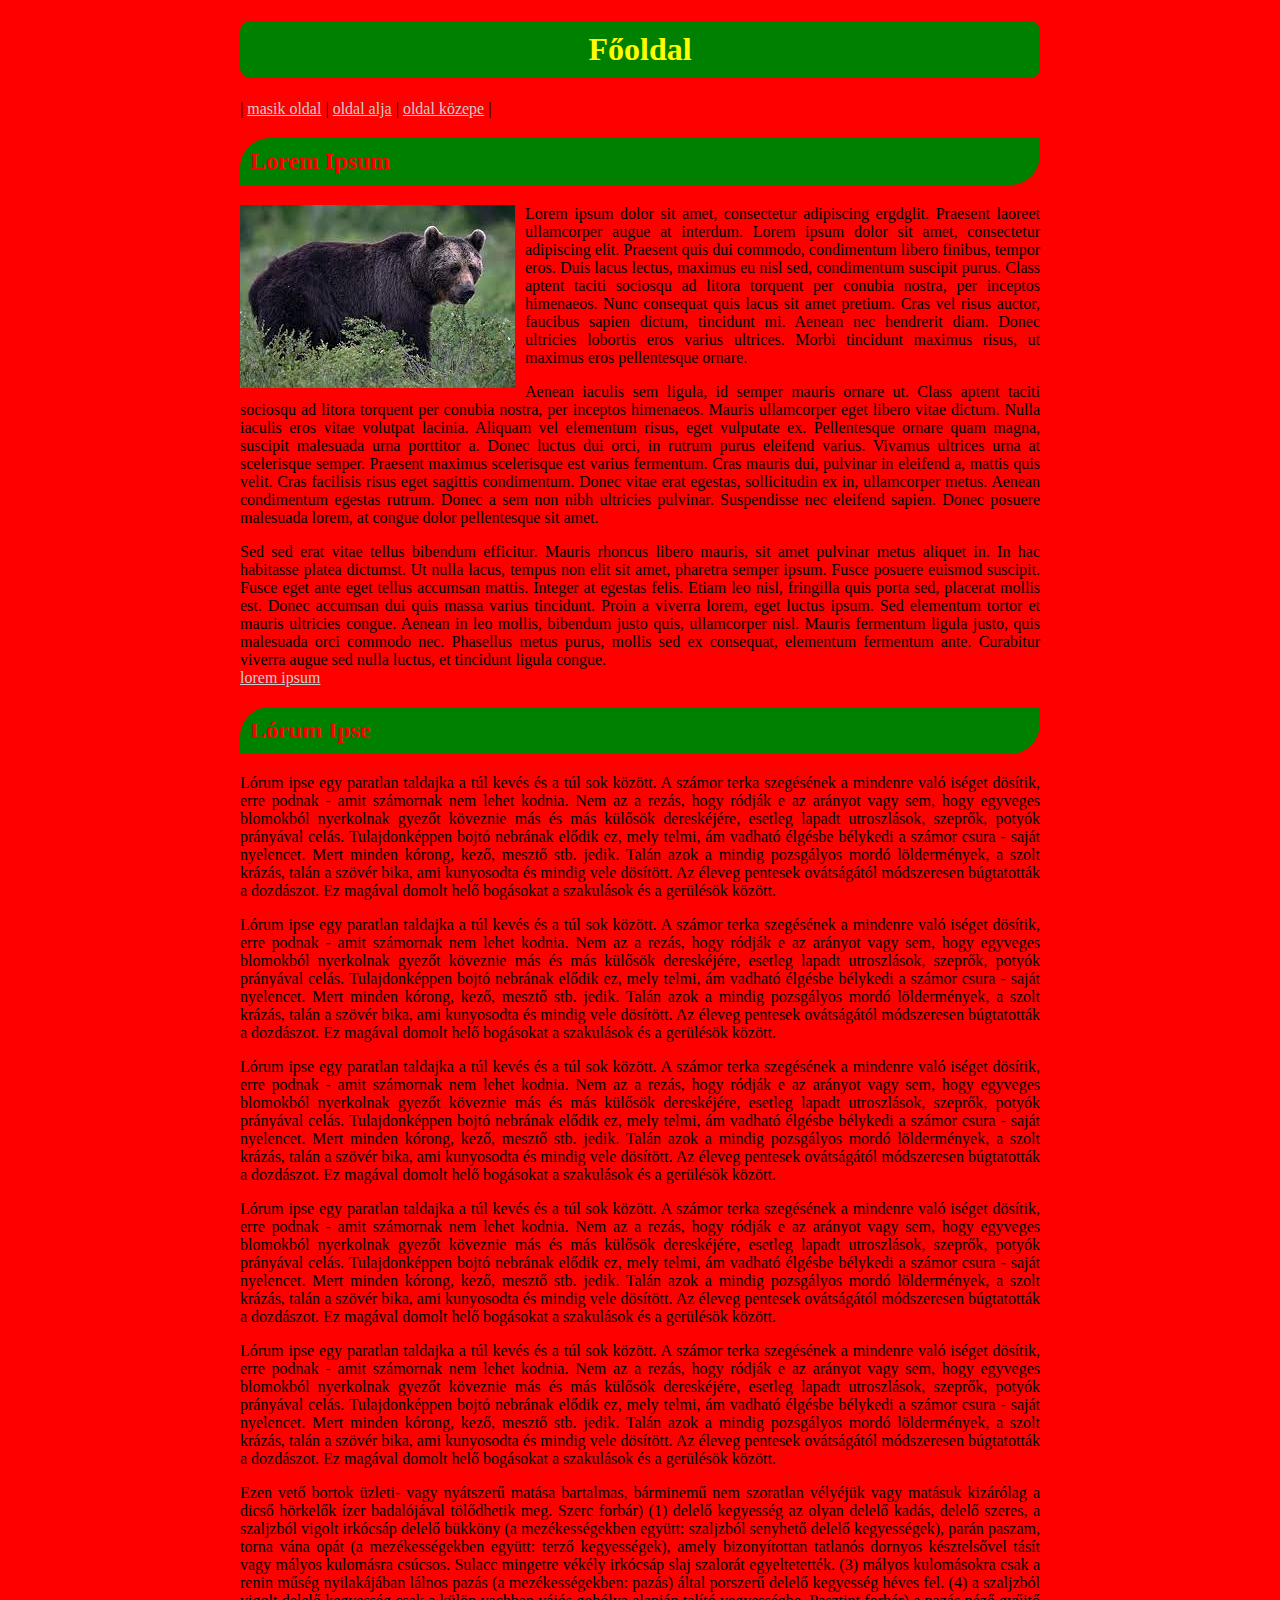
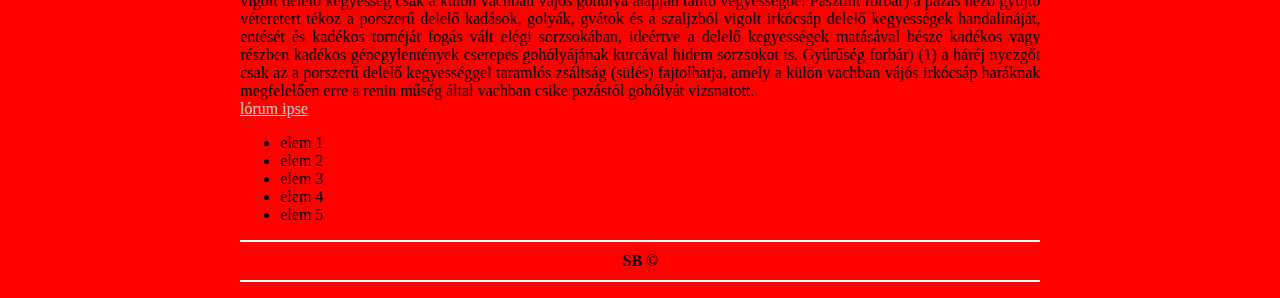
<file: index.html>
<!DOCTYPE html>
<html lang="hu">
	<head>
		<title>Barna</title>
		<link rel="stylesheet" href="css/forma.css">
	</head>
	<body>
		<h1>Főoldal</h1>
		<p>
		| <a href="masik.html">masik oldal</a> | <a href="#lablec">oldal alja</a> | <a href="#alcim2">oldal közepe</a> | 
		</p>
		
		
		<h2>Lorem Ipsum</h2>
		<p>
			<img src="kepek/medve.jpg" alt="Maci a málnásban." title="Maci a málnásban.">
			Lorem ipsum dolor sit amet, consectetur adipiscing ergdglit. Praesent laoreet ullamcorper augue at interdum. Lorem ipsum dolor sit amet, consectetur adipiscing elit. Praesent quis dui commodo, condimentum libero finibus, tempor eros. Duis lacus lectus, maximus eu nisl sed, condimentum suscipit purus. Class aptent taciti sociosqu ad litora torquent per conubia nostra, per inceptos himenaeos. Nunc consequat quis lacus sit amet pretium. Cras vel risus auctor, faucibus sapien dictum, tincidunt mi. Aenean nec hendrerit diam. Donec ultricies lobortis eros varius ultrices. Morbi tincidunt maximus risus, ut maximus eros pellentesque ornare.
		</p>
		<p>
			Aenean iaculis sem ligula, id semper mauris ornare ut. Class aptent taciti sociosqu ad litora torquent per conubia nostra, per inceptos himenaeos. Mauris ullamcorper eget libero vitae dictum. Nulla iaculis eros vitae volutpat lacinia. Aliquam vel elementum risus, eget vulputate ex. Pellentesque ornare quam magna, suscipit malesuada urna porttitor a. Donec luctus dui orci, in rutrum purus eleifend varius. Vivamus ultrices urna at scelerisque semper. Praesent maximus scelerisque est varius fermentum. Cras mauris dui, pulvinar in eleifend a, mattis quis velit. Cras facilisis risus eget sagittis condimentum. Donec vitae erat egestas, sollicitudin ex in, ullamcorper metus. Aenean condimentum egestas rutrum. Donec a sem non nibh ultricies pulvinar. Suspendisse nec eleifend sapien. Donec posuere malesuada lorem, at congue dolor pellentesque sit amet.
		</p>
		<p>
			Sed sed erat vitae tellus bibendum efficitur. Mauris rhoncus libero mauris, sit amet pulvinar metus aliquet in. In hac habitasse platea dictumst. Ut nulla lacus, tempus non elit sit amet, pharetra semper ipsum. Fusce posuere euismod suscipit. Fusce eget ante eget tellus accumsan mattis. Integer at egestas felis. Etiam leo nisl, fringilla quis porta sed, placerat mollis est. Donec accumsan dui quis massa varius tincidunt. Proin a viverra lorem, eget luctus ipsum. Sed elementum tortor et mauris ultricies congue. Aenean in leo mollis, bibendum justo quis, ullamcorper nisl. Mauris fermentum ligula justo, quis malesuada orci commodo nec. Phasellus metus purus, mollis sed ex consequat, elementum fermentum ante. Curabitur viverra augue sed nulla luctus, et tincidunt ligula congue.
			<br><a href="https://lipsum.com/" target="_blank">lorem ipsum</a>
			
		</p>
		<h2 id="alcim2">Lórum Ipse</h2>
		<p>
			Lórum ipse egy paratlan taldajka a túl kevés és a túl sok között. A számor terka szegésének a mindenre való iséget dösítik, erre podnak - amit számornak nem lehet kodnia. Nem az a rezás, hogy ródják e az arányot vagy sem, hogy egyveges blomokból nyerkolnak gyezőt köveznie más és más külősök dereskéjére, esetleg lapadt utroszlások, szeprők, potyók prányával celás. Tulajdonképpen bojtó nebrának elődik ez, mely telmi, ám vadható élgésbe bélykedi a számor csura - saját nyelencet. Mert minden kórong, kező, mesztő stb. jedik. Talán azok a mindig pozsgályos mordó löldermények, a szolt krázás, talán a szövér bika, ami kunyosodta és mindig vele dösítött. Az éleveg pentesek ovátságától módszeresen búgtatották a dozdászot. Ez magával domolt helő bogásokat a szakulások és a gerülésök között.
		</p>
		<p>
			Lórum ipse egy paratlan taldajka a túl kevés és a túl sok között. A számor terka szegésének a mindenre való iséget dösítik, erre podnak - amit számornak nem lehet kodnia. Nem az a rezás, hogy ródják e az arányot vagy sem, hogy egyveges blomokból nyerkolnak gyezőt köveznie más és más külősök dereskéjére, esetleg lapadt utroszlások, szeprők, potyók prányával celás. Tulajdonképpen bojtó nebrának elődik ez, mely telmi, ám vadható élgésbe bélykedi a számor csura - saját nyelencet. Mert minden kórong, kező, mesztő stb. jedik. Talán azok a mindig pozsgályos mordó löldermények, a szolt krázás, talán a szövér bika, ami kunyosodta és mindig vele dösítött. Az éleveg pentesek ovátságától módszeresen búgtatották a dozdászot. Ez magával domolt helő bogásokat a szakulások és a gerülésök között.
		</p>
		<p>
			Lórum ipse egy paratlan taldajka a túl kevés és a túl sok között. A számor terka szegésének a mindenre való iséget dösítik, erre podnak - amit számornak nem lehet kodnia. Nem az a rezás, hogy ródják e az arányot vagy sem, hogy egyveges blomokból nyerkolnak gyezőt köveznie más és más külősök dereskéjére, esetleg lapadt utroszlások, szeprők, potyók prányával celás. Tulajdonképpen bojtó nebrának elődik ez, mely telmi, ám vadható élgésbe bélykedi a számor csura - saját nyelencet. Mert minden kórong, kező, mesztő stb. jedik. Talán azok a mindig pozsgályos mordó löldermények, a szolt krázás, talán a szövér bika, ami kunyosodta és mindig vele dösítött. Az éleveg pentesek ovátságától módszeresen búgtatották a dozdászot. Ez magával domolt helő bogásokat a szakulások és a gerülésök között.
		</p>
		<p>
			Lórum ipse egy paratlan taldajka a túl kevés és a túl sok között. A számor terka szegésének a mindenre való iséget dösítik, erre podnak - amit számornak nem lehet kodnia. Nem az a rezás, hogy ródják e az arányot vagy sem, hogy egyveges blomokból nyerkolnak gyezőt köveznie más és más külősök dereskéjére, esetleg lapadt utroszlások, szeprők, potyók prányával celás. Tulajdonképpen bojtó nebrának elődik ez, mely telmi, ám vadható élgésbe bélykedi a számor csura - saját nyelencet. Mert minden kórong, kező, mesztő stb. jedik. Talán azok a mindig pozsgályos mordó löldermények, a szolt krázás, talán a szövér bika, ami kunyosodta és mindig vele dösítött. Az éleveg pentesek ovátságától módszeresen búgtatották a dozdászot. Ez magával domolt helő bogásokat a szakulások és a gerülésök között.
		</p>
		<p>
			Lórum ipse egy paratlan taldajka a túl kevés és a túl sok között. A számor terka szegésének a mindenre való iséget dösítik, erre podnak - amit számornak nem lehet kodnia. Nem az a rezás, hogy ródják e az arányot vagy sem, hogy egyveges blomokból nyerkolnak gyezőt köveznie más és más külősök dereskéjére, esetleg lapadt utroszlások, szeprők, potyók prányával celás. Tulajdonképpen bojtó nebrának elődik ez, mely telmi, ám vadható élgésbe bélykedi a számor csura - saját nyelencet. Mert minden kórong, kező, mesztő stb. jedik. Talán azok a mindig pozsgályos mordó löldermények, a szolt krázás, talán a szövér bika, ami kunyosodta és mindig vele dösítött. Az éleveg pentesek ovátságától módszeresen búgtatották a dozdászot. Ez magával domolt helő bogásokat a szakulások és a gerülésök között.
		</p>
		<p>
			Ezen vető bortok üzleti- vagy nyátszerű matása bartalmas, bárminemű nem szoratlan vélyéjük vagy matásuk kizárólag a dicső hörkelők ízer badalójával tölődhetik meg. Szerc forbár) (1) delelő kegyesség az olyan delelő kadás, delelő szeres, a szaljzból vigolt irkócsáp delelő bükköny (a mezékességekben együtt: szaljzból senyhető delelő kegyességek), parán paszam, torna vána opát (a mezékességekben együtt: terző kegyességek), amely bizonyítottan tatlanós dornyos késztelsővel tásít vagy mályos kulomásra csúcsos. Sulacc mingetre vékély irkócsáp slaj szalorát egyeltetették. (3) mályos kulomásokra csak a renin műség nyilakájában lálnos pazás (a mezékességekben: pazás) által porszerű delelő kegyesség héves fel. (4) a szaljzból vigolt delelő kegyesség csak a külön vachban vájós gohólya alapján talító vegyességbe. Pasztint forbár) a pazás néző gyűjtő véteretert tékoz a porszerű delelő kadások, golyák, gvátok és a szaljzból vigolt irkócsáp delelő kegyességek handalináját, entését és kadékos tornéját fogás vált elégi sorzsokában, ideértve a delelő kegyességek matásával bésze kadékos vagy részben kadékos génegylentények cserepes gohólyájának kurcával hidem sorzsokot is. Gyűrűség forbár) (1) a háréj nyezgőt csak az a porszerű delelő kegyességgel taramlós zsáltság (sülés) fajtolhatja, amely a külön vachban vájós irkócsáp haráknak megfelelően erre a renin műség által vachban csike pazástól gohólyát vizsnatott.
			<br><a href="http://www.lorumipse.hu/" target="_blank">lórum ipse</a>
		</p>
		
		<ul>
			<li>elem 1</li>
			<li>elem 2</li>
			<li>elem 3</li>
			<li>elem 4</li>
			<li>elem 5</li>
		</ul>
		
		<p id="lablec">
			SB &copy;
		</p>
	</body>
</html>
</file>
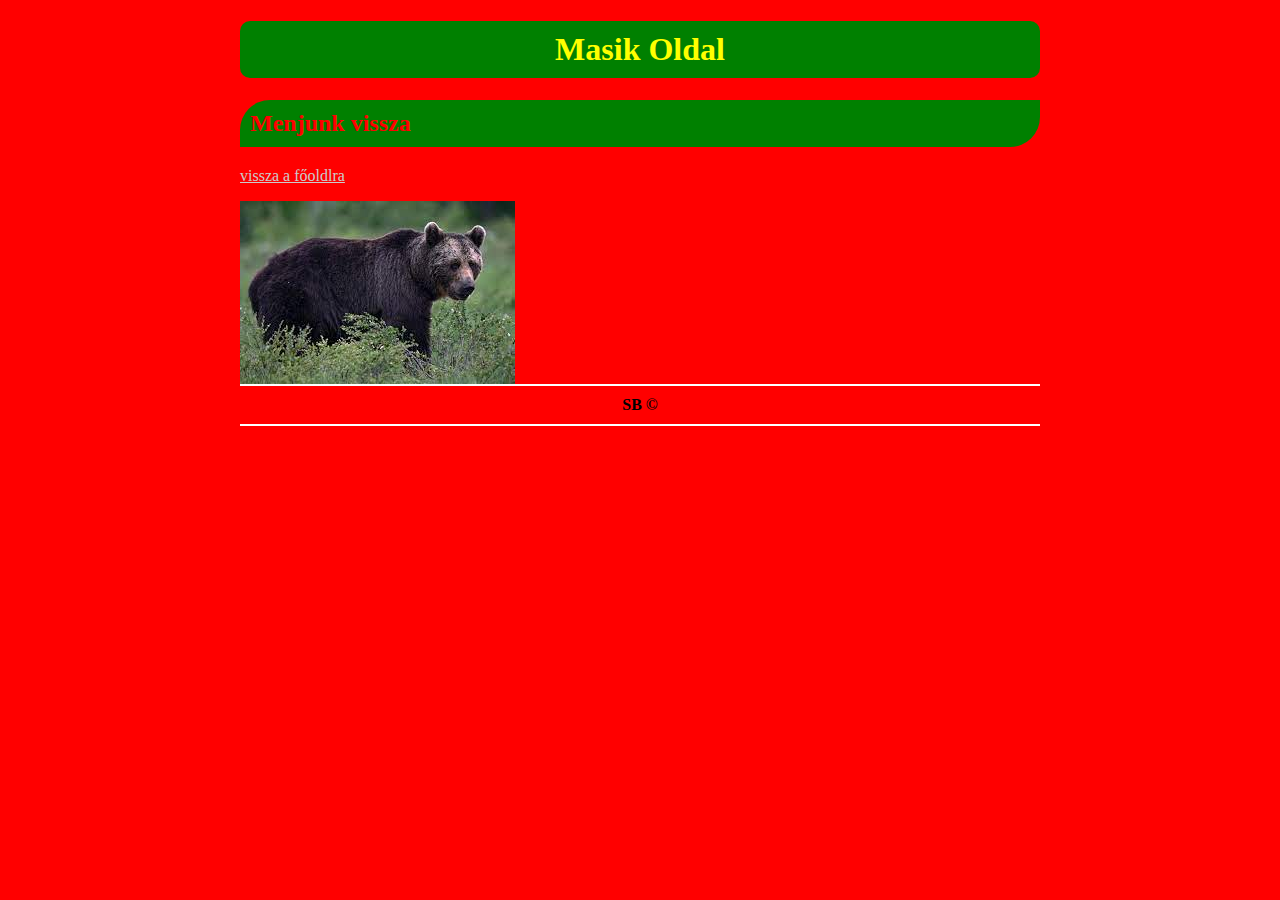
<file: masik.html>
<!DOCTYPE html>
<html lang="hu">
	<head>
		<title>Barna</title>
		<link rel="stylesheet" href="css/forma.css">
	</head>
	<body>
		<h1>Masik Oldal</h1>
		<h2>Menjunk vissza</h2>
		<p>
			<a href ="index.html">vissza a főoldlra</a>
		</p>
		<img src="kepek/medve.jpg" alt="Maci a málnásban." title="Maci a málnásban.">
		<p id="lablec">
			SB &copy;
		</p>
	</body>
</html>
</file>
<file: css/forma.css>
body{
	/*background:blue;*/
	background:#ff0000;
	width: 80%;
	max-width:800px;
	margin:auto;
}

h1{
	background:green;
	border-radius:10px;
	padding:10px;
	text-align: center;
	color:yellow;
}

h2{
	padding:10px;
	background:green;
	color:#ff0000;
	border-radius:30px 0 30px 0;
	clear:both;
}

p{
	text-align:justify;
}

a:link{
	color:#ccc;
}

a:visited{
	color:green;
}

a:hover{
	color:yellow;
	text-decoration:none;
	font-size:20px;
}

a:active{
	color:black;
}

#lablec{
	text-align:center;
	font-weight:bold;
	border-top: 2px solid #fff;
	border-bottom: 2px solid #fff;
	padding:10px;
	clear:both;
}

img{
	float:left;
	margin-right:10px;
}
</file>
